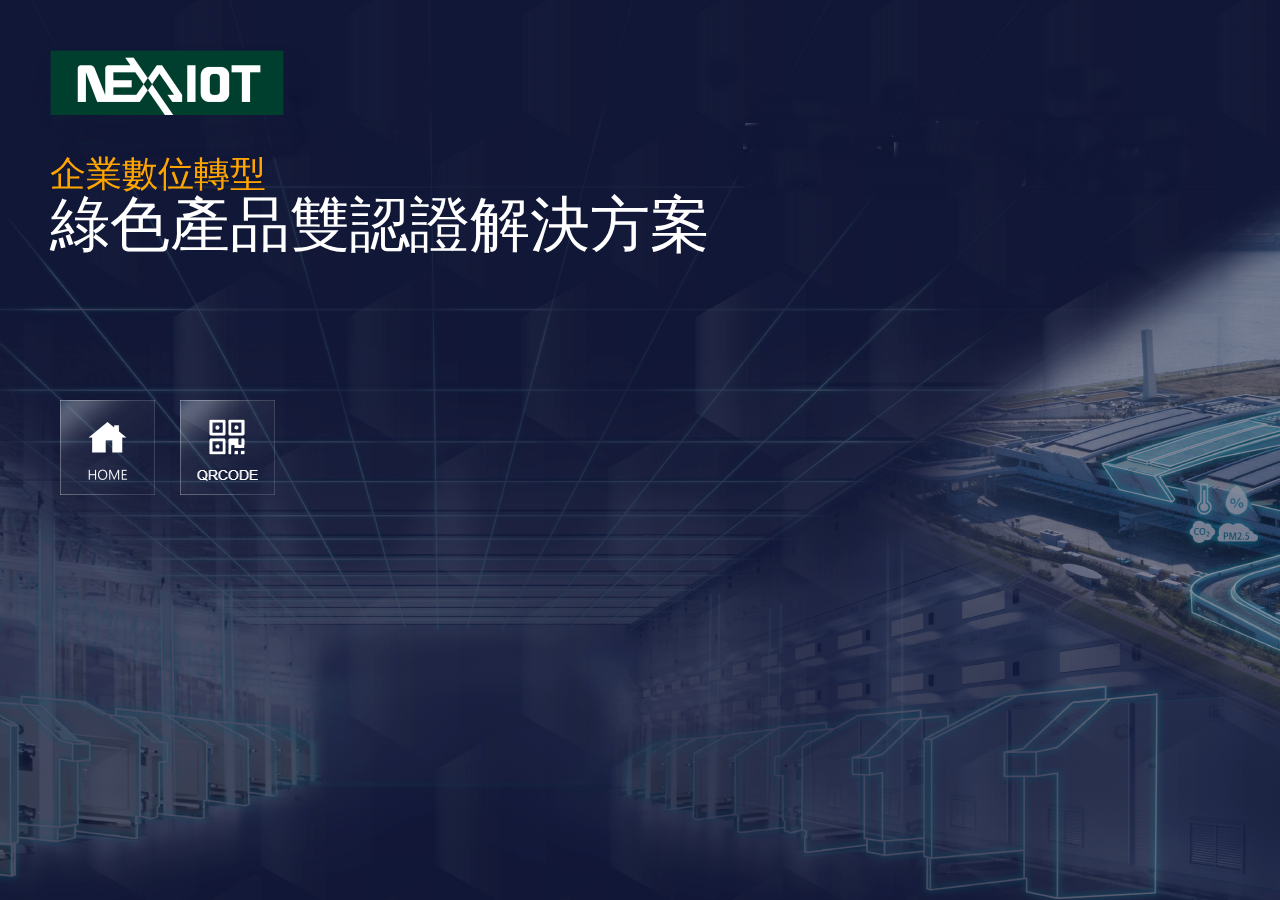
<file: lydiatest/index.html>
<!DOCTYPE html>
<html lang="en">
<head>
    <meta charset="UTF-8">
    <meta name="viewport" content="width=device-width, initial-scale=1.0"> <!--針對手機或pad螢幕解析度優化-->
    <link rel="Shortcut Icon" type="image/x-icon" href="img/favicon.ico" />
    <title>企業數位轉型－綠色產品雙認證解決方案</title>
    <link rel="stylesheet" href="style.css">
</head>
<body>
    <div class="bg">
        <img src="img/MainB_1920x1080.png">
    </div>
    <div class="logo">
        <img src="img/logoo.png">
    </div>
    <h1_1>企業數位轉型</h1_1>
    <h1_2>綠色產品雙認證解決方案</h1_2>
    
    <div class="btn1_1">
        <a href="http://192.168.1.2:10200/main" target="_blank"><img src="img/HomeW_95x95.png"></a>
    </div>
    <div class="btn1_2">
        <a href="TestQR.html" onclick="openLink(event)"><img src="img/qrcode_95x95.png"></a>
    </div>

    <script>
        function openLink(event) {
            event.preventDefault(); // 阻止默認的連結行為
    
            // 獲取連結的 href
            var linkHref = event.target.parentElement.href;
    
            // 使用 window.open 開啟新的視窗
            window.open(linkHref, '_self'); // '_self' 表示在當前窗口中打開
        }
    </script>
    <!--
    <div class="btn1_3">
        <a href="qrcodeTest.htmlTestQR.html"><img src="img/qrcode_95x95.png"></a>
    </div>
    <div class="btn1_4">
        <a href="ttestt.html"><img src="img/qrcode_95x95.png"></a>
    </div> 
    -->
    
    <!--
    <p>段落</p>
    <p>內容</p>
    <a target="_blank" title="開啟Google" href="https://www.google.com">連到Google</a>
    <input type="image" src="img/HomeW_95x95.png"  height="95" width="95"/> 
    <input type="button" value="我是按鈕" style="width:120px;height:40px;border:2px blue none;background-color:pink;">
    -->
   
    
</body>
</html>
</file>
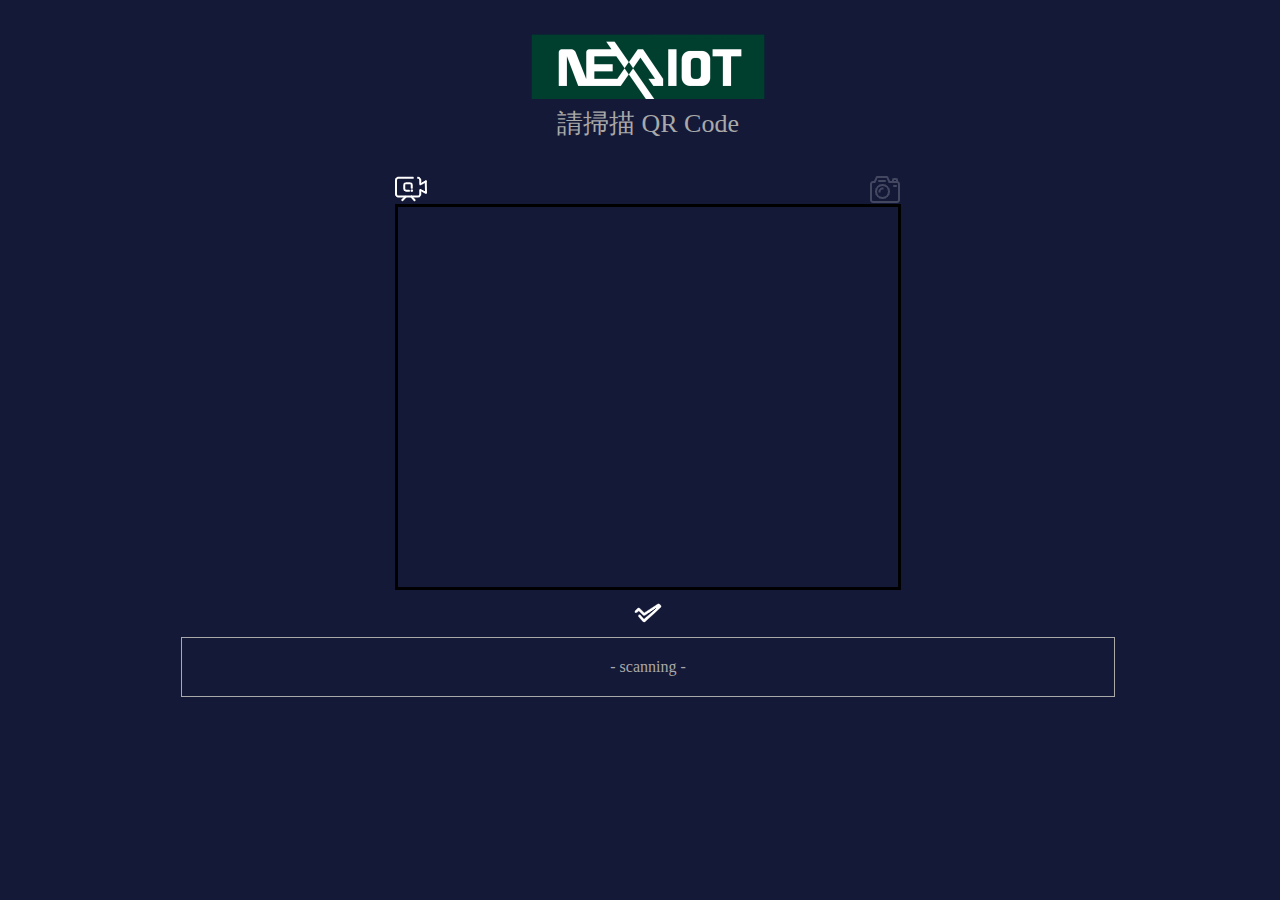
<file: lydiatest/TestQR.html>
<!DOCTYPE html>
<html>
    <head>
        <!--
        <meta name="description" content="QR Code scanner">
        <meta name="keywords" content="qrcode,qr code,scanner,barcode,javascript">
        <meta name="language" content="English">
        <meta name="copyright" content="Lazar Laszlo (c) 2011">
        <meta name="Revisit-After" content="1 Days">
        <meta http-equiv="Content-type" content="text/html;charset=UTF-8">

        <link rel="preload" href="https://adservice.google.com/adsid/integrator.js?domain=webqr.com" as="script">
        <script type="text/javascript" src="https://adservice.google.com/adsid/integrator.js?domain=webqr.com"></script>
        -->
        
        <meta name="robots" content="index, follow"><!--禁止網頁被搜尋引擎索引收錄-->
        <meta charset="UTF-8">
        <meta name="viewport" content="width=device-width, initial-scale=1.0"><!--針對手機或pad螢幕解析度優化-->
        <link rel="Shortcut Icon" type="image/x-icon" href="img/favicon.ico" />
        <title>Product Scan QRcode</title>
        <link rel="stylesheet" href="styleN.css">
        
        <script src="https://pagead2.googlesyndication.com/pagead/managed/js/adsense/m202307170101/reactive_library_fy2021.js"></script>
        <script src="https://partner.googleadservices.com/gampad/cookie.js?domain=webqr.com&amp;callback=_gfp_s_&amp;client=ca-pub-8418802408648518"></script>
        <script src="https://pagead2.googlesyndication.com/pagead/managed/js/adsense/m202307170101/show_ads_impl_fy2021.js" id="google_shimpl"></script>
        <script src="https://apis.google.com/_/scs/abc-static/_/js/k=gapi.lb.zh_TW.B-fLRokA8c8.O/m=auth/exm=plusone/rt=j/sv=1/d=1/ed=1/rs=AHpOoo94LzUy_OLEc7VXs3Yox9X7OMobiA/cb=gapi.loaded_1?le=scs" async=""></script>
        <script src="https://apis.google.com/_/scs/abc-static/_/js/k=gapi.lb.zh_TW.B-fLRokA8c8.O/m=plusone/rt=j/sv=1/d=1/ed=1/rs=AHpOoo94LzUy_OLEc7VXs3Yox9X7OMobiA/cb=gapi.loaded_0?le=scs" async=""></script>
        <script type="text/javascript" src="llqrcode.js"></script>
        <script type="text/javascript" src="https://apis.google.com/js/plusone.js" gapi_processed="true"></script>
        <script type="text/javascript" src="webqr.js"></script>
        <!-- Google tag (gtag.js) -->
        <script async="" src="https://www.googletagmanager.com/gtag/js?id=G-GWM3JQZB95"></script>
        <script>
            window.dataLayer = window.dataLayer || [];
            function gtag(){dataLayer.push(arguments);}
            gtag('js', new Date());
        
            gtag('config', 'G-GWM3JQZB95');
        </script>
        <meta http-equiv="origin-trial" content="[base64]">
        <meta http-equiv="origin-trial" content="A3vKT9yxRPjmXN3DpIiz58f5JykcWHjUo/W7hvmtjgh9jPpQgem9VbADiNovG8NkO6mRmk70Kex8/[base64]">
        <meta http-equiv="origin-trial" content="A4A26Ymj79UVY7C7JGUS4BG1s7MdcDokAQf/RP0paks+RoTYbXHxceT/[base64]">
        <meta http-equiv="origin-trial" content="As0hBNJ8h++fNYlkq8cTye2qDLyom8NddByiVytXGGD0YVE+2CEuTCpqXMDxdhOMILKoaiaYifwEvCRlJ/9GcQ8AAAB8eyJvcmlnaW4iOiJodHRwczovL2RvdWJsZWNsaWNrLm5ldDo0NDMiLCJmZWF0dXJlIjoiV2ViVmlld1hSZXF1ZXN0ZWRXaXRoRGVwcmVjYXRpb24iLCJleHBpcnkiOjE3MTk1MzI3OTksImlzU3ViZG9tYWluIjp0cnVlfQ==">
        <meta http-equiv="origin-trial" content="AgRYsXo24ypxC89CJanC+JgEmraCCBebKl8ZmG7Tj5oJNx0cmH0NtNRZs3NB5ubhpbX/bIt7l2zJOSyO64NGmwMAAACCeyJvcmlnaW4iOiJodHRwczovL2dvb2dsZXN5bmRpY2F0aW9uLmNvbTo0NDMiLCJmZWF0dXJlIjoiV2ViVmlld1hSZXF1ZXN0ZWRXaXRoRGVwcmVjYXRpb24iLCJleHBpcnkiOjE3MTk1MzI3OTksImlzU3ViZG9tYWluIjp0cnVlfQ==">
        
    </head>
    <body aria-hidden="false">
        <div class="bg"></div>
        <div id="main">
            <div id="header">
                <div style="position:relative;top:+20px;left:0px;">
                    <!--
                    <div id="___plusone_0" style="position: absolute; width: 450px; left: -10000px;">
                        <iframe ng-non-bindable="" frameborder="0" hspace="0" marginheight="0" marginwidth="0" scrolling="no" style="position:absolute;top:-10000px;width:450px;margin:0px;border-style:none" tabindex="0" vspace="0" width="100%" id="I0_1689919708717" name="I0_1689919708717" src="https://apis.google.com/u/0/se/0/_/+1/fastbutton?usegapi=1&amp;size=medium&amp;origin=https%3A%2F%2Fwebqr.com&amp;url=https%3A%2F%2Fwebqr.com%2F&amp;gsrc=3p&amp;ic=1&amp;jsh=m%3B%2F_%2Fscs%2Fabc-static%2F_%2Fjs%2Fk%3Dgapi.lb.zh_TW.B-fLRokA8c8.O%2Fd%3D1%2Frs%3DAHpOoo94LzUy_OLEc7VXs3Yox9X7OMobiA%2Fm%3D__features__#_methods=onPlusOne%2C_ready%2C_close%2C_open%2C_resizeMe%2C_renderstart%2Concircled%2Cdrefresh%2Cerefresh&amp;id=I0_1689919708717&amp;_gfid=I0_1689919708717&amp;parent=https%3A%2F%2Fwebqr.com&amp;pfname=&amp;rpctoken=92036776" data-gapiattached="true">
                            <html>
                                <head></head>
                                <body marginwidth="0" marginheight="0"></body>
                                </html>
                            </iframe>
                    </div>
                    <g:plusone size="medium" data-gapiscan="true" data-onload="true" data-gapistub="true"></g:plusone>
                    -->
                    
                </div>
                
                <p id="mp1">
                    <a href="index.html"><img src="img/logoo.png"></a><br>
                    <a href="TestQR.html" style="color: darkgray; text-decoration: none;">請掃描 QR Code</a>
                </p>
                <ul class="listt">
                    <!--
                    <li>
                        <a href="index.html">Home</a>
                    </li>
                    <li>
                        <a href="TestQR.html">Scan</a>
                    </li>
                    -->
                </ul>
            </div>
            <div id="mainbody" style="display: inline;">
                <table class="tsel" border="0" width="100%">
                    <tbody>
                        <tr>
                            <td valign="top" align="center" width="50%">
                                <table class="tsel" border="0">
                                    <tbody>
                                        <tr>
                                            <td>
                                                <img class="selector" id="webcamimg" src="img/video_32.png" onclick="setwebcam()" align="left" style="opacity: 1;">
                                            </td>
                                            <td>
                                                <img class="selector" id="qrimg" src="img/Camera_32.png" onclick="setimg()" align="right" style="opacity: 0.2;">
                                            </td>
                                        </tr>
                                        <tr>
                                            <td colspan="2" align="center">
                                                <div class="outdivv" id="outdiv">
                                                    <video id="v" autoplay=""></video>
                                                </div>
                                            </td>
                                        </tr>
                                    </tbody>
                                </table>
                            </td>
                        </tr>
                        <tr>
                            <td colspan="3" align="center">
                                <img src="img/check_32.png">
                            </td>
                        </tr>
                        <tr>
                            <td colspan="3" align="center" style="border-color: black;">
                                <div id="result" style="color: darkgray;">- scanning - </div>
                            </td>
                        </tr>
                    </tbody>
                </table>
                <!-- webqr_2016 -->
            </div>
        </div>
        <canvas id="qr-canvas" width="800" height="1000" style="width: 800px; height: 1000px;"></canvas>
        
        <script>
            function openLink(event) {
                event.preventDefault(); // 阻止默認的連結行為
        
                // 獲取連結的 href
                var linkHref = event.target.parentElement.href;
        
                // 使用 window.open 開啟新的視窗
                window.open(linkHref, '_self'); // '_self' 表示在當前窗口中打開
            }
        </script>
        
        <script type="text/javascript">load();</script>


    </body>
</html>
</file>
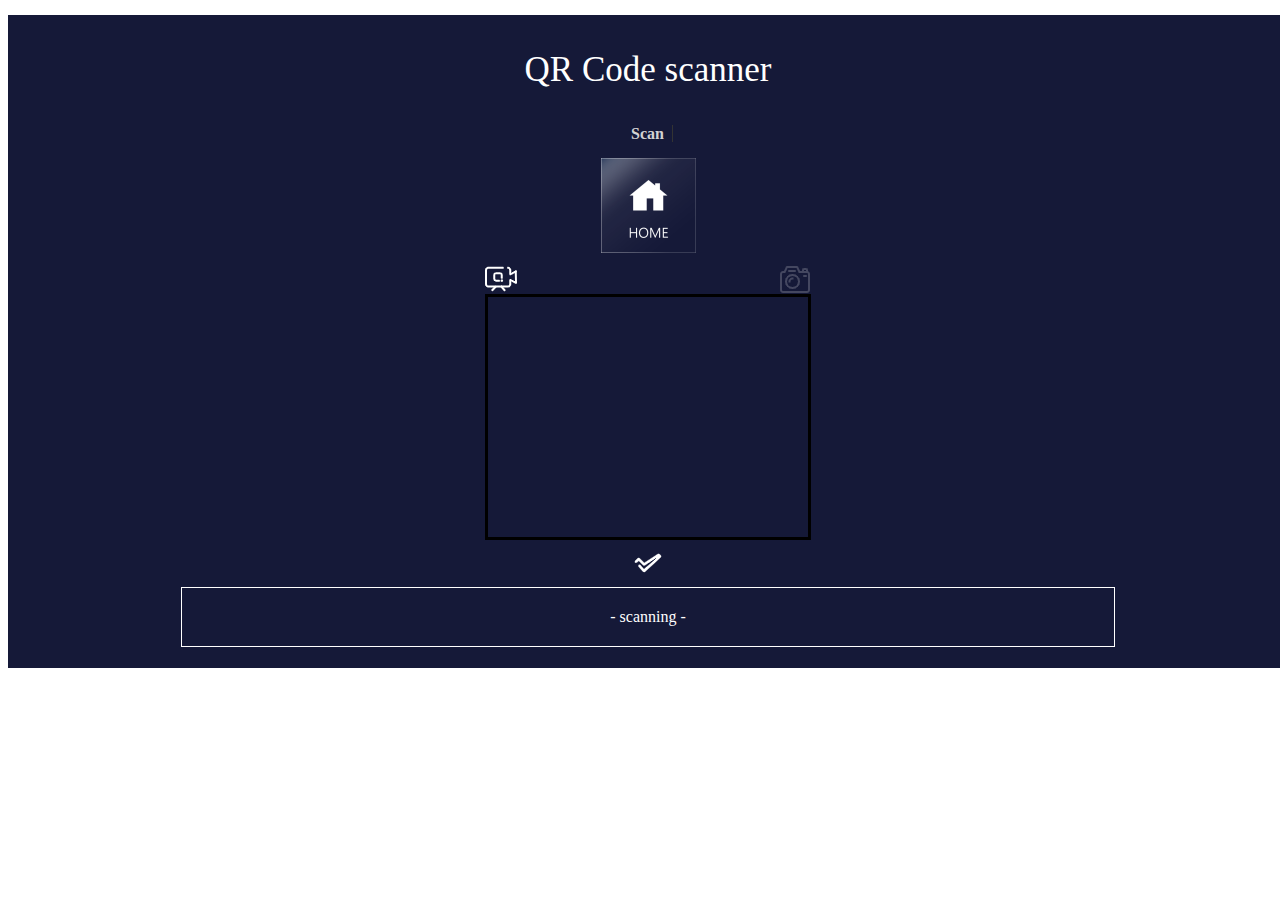
<file: lydiatest/ttestt.html>
<!DOCTYPE html>
<html>
    <head>
        <meta name="description" content="QR Code scanner">
        <meta name="keywords" content="qrcode,qr code,scanner,barcode,javascript">
        <meta name="language" content="English">
        <meta name="copyright" content="Lazar Laszlo (c) 2011">
        <meta name="Revisit-After" content="1 Days">
        <meta name="robots" content="index, follow">
        <meta http-equiv="Content-type" content="text/html;charset=UTF-8">
        <meta name="viewport" content="width=device-width, initial-scale=1.0">
        <title>Web QR</title>
        <style type="text/css">
            body{
                width:100%;
                text-align:center;
            }
            img{
                border:0;
            }
            #main{
                margin: 15px auto;
                background:#151938;
                overflow: auto;
                width: 100%;
            }
            #header{
                background:#151938;
                margin-bottom:15px;
            }
            #mainbody{
                background: #151938;
                width:100%;
                display:none;
            }
            #footer{
                background:#151938;
            }
            #v{
                width:320px;
                height:240px;
            }
            #qr-canvas{
                display:none;
            }
            #qrfile{
                width:320px;
                height:240px;
            }
            #mp1{
                text-align:center;
                font-size:35px;
                color: white;
            }
            #imghelp{
                position:relative;
                left:0px;
                top:-160px;
                z-index:100;
                font:18px arial,sans-serif;
                background:#f0f0f0;
                margin-left:35px;
                margin-right:35px;
                padding-top:10px;
                padding-bottom:10px;
                border-radius:20px;
            }
            .selector{
                margin:0;
                padding:0;
                cursor:pointer;
                margin-bottom:-5px;
            }
            #outdiv
            {
                width:320px;
                height:240px;
                border: solid;
                border-width: 3px 3px 3px 3px;
            }
            #result{
                border: solid;
                border-width: 1px 1px 1px 1px;
                padding:20px;
                width:70%;
            }
            
            ul{
                margin-bottom:0;
                margin-right:40px;
            }
            li{
                display:inline;
                padding-right: 0.5em;
                padding-left: 0.5em;
                font-weight: bold;
                border-right: 1px solid #333333;
            }
            li a{
                text-decoration: none;
                color: lightgray;
            }
            
            #footer a{
                color: lightgray;
            }
            .tsel{
                padding:0;
            }
        </style>
        <script src="https://pagead2.googlesyndication.com/pagead/managed/js/adsense/m202307170101/reactive_library_fy2021.js"></script>
        <script src="https://partner.googleadservices.com/gampad/cookie.js?domain=webqr.com&amp;callback=_gfp_s_&amp;client=ca-pub-8418802408648518"></script>
        <script src="https://pagead2.googlesyndication.com/pagead/managed/js/adsense/m202307170101/show_ads_impl_fy2021.js" id="google_shimpl"></script>
        <script src="https://apis.google.com/_/scs/abc-static/_/js/k=gapi.lb.zh_TW.B-fLRokA8c8.O/m=auth/exm=plusone/rt=j/sv=1/d=1/ed=1/rs=AHpOoo94LzUy_OLEc7VXs3Yox9X7OMobiA/cb=gapi.loaded_1?le=scs" async=""></script>
        <script src="https://apis.google.com/_/scs/abc-static/_/js/k=gapi.lb.zh_TW.B-fLRokA8c8.O/m=plusone/rt=j/sv=1/d=1/ed=1/rs=AHpOoo94LzUy_OLEc7VXs3Yox9X7OMobiA/cb=gapi.loaded_0?le=scs" async=""></script>
        <script type="text/javascript" src="llqrcode.js"></script>
        <script type="text/javascript" src="https://apis.google.com/js/plusone.js" gapi_processed="true"></script>
        <script type="text/javascript" src="webqr.js"></script>
        <!-- Google tag (gtag.js) -->
        <script async="" src="https://www.googletagmanager.com/gtag/js?id=G-GWM3JQZB95"></script>
        <script>
            window.dataLayer = window.dataLayer || [];
            function gtag(){dataLayer.push(arguments);}
            gtag('js', new Date());
        
            gtag('config', 'G-GWM3JQZB95');
        </script>
        <meta http-equiv="origin-trial" content="[base64]">
        <meta http-equiv="origin-trial" content="A3vKT9yxRPjmXN3DpIiz58f5JykcWHjUo/W7hvmtjgh9jPpQgem9VbADiNovG8NkO6mRmk70Kex8/[base64]">
        <meta http-equiv="origin-trial" content="A4A26Ymj79UVY7C7JGUS4BG1s7MdcDokAQf/RP0paks+RoTYbXHxceT/[base64]">
        <meta http-equiv="origin-trial" content="As0hBNJ8h++fNYlkq8cTye2qDLyom8NddByiVytXGGD0YVE+2CEuTCpqXMDxdhOMILKoaiaYifwEvCRlJ/9GcQ8AAAB8eyJvcmlnaW4iOiJodHRwczovL2RvdWJsZWNsaWNrLm5ldDo0NDMiLCJmZWF0dXJlIjoiV2ViVmlld1hSZXF1ZXN0ZWRXaXRoRGVwcmVjYXRpb24iLCJleHBpcnkiOjE3MTk1MzI3OTksImlzU3ViZG9tYWluIjp0cnVlfQ==">
        <meta http-equiv="origin-trial" content="AgRYsXo24ypxC89CJanC+JgEmraCCBebKl8ZmG7Tj5oJNx0cmH0NtNRZs3NB5ubhpbX/bIt7l2zJOSyO64NGmwMAAACCeyJvcmlnaW4iOiJodHRwczovL2dvb2dsZXN5bmRpY2F0aW9uLmNvbTo0NDMiLCJmZWF0dXJlIjoiV2ViVmlld1hSZXF1ZXN0ZWRXaXRoRGVwcmVjYXRpb24iLCJleHBpcnkiOjE3MTk1MzI3OTksImlzU3ViZG9tYWluIjp0cnVlfQ==">
        <link rel="preload" href="https://adservice.google.com/adsid/integrator.js?domain=webqr.com" as="script">
        <script type="text/javascript" src="https://adservice.google.com/adsid/integrator.js?domain=webqr.com"></script>
    </head>
    <body aria-hidden="false" style="padding: 0px 0px 120px;">
        
        <div id="main">
            <div id="header">
                <div style="position:relative;top:+20px;left:0px;">
                    <div id="___plusone_0" style="position: absolute; width: 450px; left: -10000px;">
                        <iframe ng-non-bindable="" frameborder="0" hspace="0" marginheight="0" marginwidth="0" scrolling="no" style="position:absolute;top:-10000px;width:450px;margin:0px;border-style:none" tabindex="0" vspace="0" width="100%" id="I0_1689919708717" name="I0_1689919708717" src="https://apis.google.com/u/0/se/0/_/+1/fastbutton?usegapi=1&amp;size=medium&amp;origin=https%3A%2F%2Fwebqr.com&amp;url=https%3A%2F%2Fwebqr.com%2F&amp;gsrc=3p&amp;ic=1&amp;jsh=m%3B%2F_%2Fscs%2Fabc-static%2F_%2Fjs%2Fk%3Dgapi.lb.zh_TW.B-fLRokA8c8.O%2Fd%3D1%2Frs%3DAHpOoo94LzUy_OLEc7VXs3Yox9X7OMobiA%2Fm%3D__features__#_methods=onPlusOne%2C_ready%2C_close%2C_open%2C_resizeMe%2C_renderstart%2Concircled%2Cdrefresh%2Cerefresh&amp;id=I0_1689919708717&amp;_gfid=I0_1689919708717&amp;parent=https%3A%2F%2Fwebqr.com&amp;pfname=&amp;rpctoken=92036776" data-gapiattached="true">
                            <html>
                                <head></head>
                                <body marginwidth="0" marginheight="0"></body>
                                </html>
                            </iframe>
                    </div>
                    <g:plusone size="medium" data-gapiscan="true" data-onload="true" data-gapistub="true"></g:plusone>
                </div>
                <p id="mp1">QR Code scanner</p>
                <ul>
                    <li>
                        <a href="index.html">Scan</a>
                    </li>
                    <!--
                    <li>
                        <a href="create.html">Create</a>
                    </li>
                    <li>
                        <a href="about.html">About</a>
                    </li>
                    <li style="border: medium none;">
                        <a href="contact.html">Contact</a>
                    </li>
                    -->
                </ul>
            </div>
            <div id="mainbody" style="display: inline;">
                <div class="btn2_1">
                    <a href="index.html"><img src="img/HomeW_95x95.png"></a>
                </div>
                <table class="tsel" border="0" width="100%">
                    <tbody>
                        <tr>
                            <td valign="top" align="center" width="50%">
                                <table class="tsel" border="0">
                                    <tbody>
                                        <tr>
                                            <td>
                                                <img class="selector" id="webcamimg" src="img/video_32.png" onclick="setwebcam()" align="left" style="opacity: 1;">
                                            </td>
                                            <td>
                                                <img class="selector" id="qrimg" src="img/Camera_32.png" onclick="setimg()" align="right" style="opacity: 0.2;">
                                            </td>
                                        </tr>
                                        <tr>
                                            <td colspan="2" align="center">
                                                <div id="outdiv">
                                                    <video id="v" autoplay=""></video>
                                                </div>
                                            </td>
                                        </tr>
                                    </tbody>
                                </table>
                            </td>
                        </tr>
                        <tr>
                            <td colspan="3" align="center">
                                <img src="img/check_32.png">
                            </td>
                        </tr>
                        <tr>
                            <td colspan="3" align="center" style="color: white;">
                                <div id="result">- scanning - </div>
                            </td>
                        </tr>
                    </tbody>
                </table>
                <script async="" src="//pagead2.googlesyndication.com/pagead/js/adsbygoogle.js"></script>
                <!-- webqr_2016 -->
                <!--
                <ins class="adsbygoogle" style="display: block; height: 280px;" data-ad-client="ca-pub-8418802408648518" data-ad-slot="2527990541" data-ad-format="auto" data-adsbygoogle-status="done" data-ad-status="filled">
                    <div id="aswift_0_host" tabindex="0" title="Advertisement" aria-label="Advertisement" style="border: none; height: 280px; width: 1200px; margin: 0px; padding: 0px; position: relative; visibility: visible; background-color: transparent; display: inline-block; overflow: visible;">
                        <iframe id="aswift_0" name="aswift_0" style="left:0;position:absolute;top:0;border:0;width:1200px;height:280px;" sandbox="allow-forms allow-popups allow-popups-to-escape-sandbox allow-same-origin allow-scripts allow-top-navigation-by-user-activation" width="1200" height="280" frameborder="0" marginwidth="0" marginheight="0" vspace="0" hspace="0" allowtransparency="true" scrolling="no" src="https://googleads.g.doubleclick.net/pagead/ads?client=ca-pub-8418802408648518&amp;output=html&amp;h=280&amp;slotname=2527990541&amp;adk=2224833111&amp;adf=2330321421&amp;pi=t.ma~as.2527990541&amp;w=1200&amp;fwrn=4&amp;fwrnh=100&amp;lmt=1685644416&amp;rafmt=1&amp;format=1200x280&amp;url=https%3A%2F%2Fwebqr.com%2F&amp;fwr=0&amp;rpe=1&amp;resp_fmts=3&amp;wgl=1&amp;uach=[base64]..&amp;dt=1689919445393&amp;bpp=7&amp;bdt=2096&amp;idt=177&amp;shv=r20230719&amp;mjsv=m202307170101&amp;ptt=9&amp;saldr=aa&amp;abxe=1&amp;correlator=8770997607707&amp;frm=20&amp;pv=2&amp;ga_vid=734248109.1689919444&amp;ga_sid=1689919446&amp;ga_hid=314251090&amp;ga_fc=1&amp;u_tz=480&amp;u_his=1&amp;u_h=864&amp;u_w=1536&amp;u_ah=834&amp;u_aw=1536&amp;u_cd=24&amp;u_sd=1.25&amp;dmc=8&amp;adx=168&amp;ady=567&amp;biw=1519&amp;bih=709&amp;scr_x=0&amp;scr_y=0&amp;eid=44759875%2C44759926%2C44759837%2C44788442%2C44796826&amp;oid=2&amp;pvsid=1578731899690671&amp;tmod=687325595&amp;uas=0&amp;nvt=1&amp;fc=896&amp;brdim=0%2C0%2C0%2C0%2C1536%2C0%2C1536%2C834%2C1536%2C726&amp;vis=1&amp;rsz=%7C%7CEe%7C&amp;abl=CS&amp;pfx=0&amp;fu=1152&amp;bc=31&amp;ifi=1&amp;uci=a!1&amp;fsb=1&amp;xpc=bpKyHBdFrL&amp;p=https%3A//webqr.com&amp;dtd=264" data-google-container-id="a!1" data-google-query-id="CPvDjcKQn4ADFVdeDwIdgoMG-A" data-load-complete="true"></iframe>
                    </div>
                </ins>
                <script> (adsbygoogle = window.adsbygoogle || []).push({}); </script>
                -->
            </div>&nbsp;
            <!--
            <div id="footer">
                <img style="position:relative;top:0px;left:0px;margin:0;padding:0;" src="comodo_secure_seal_100x85_transp.png">
                <h5 align="center">
                    Copyright © 2011 
                    <a target="_blank" href="http://www.lazarsoft.info">Lazar Laszlo</a>
                </h5>
            </div>
            -->
            
        </div>
        <canvas id="qr-canvas" width="800" height="600" style="width: 800px; height: 600px;"></canvas>
        <script type="text/javascript">load();</script>
    </body>
</html>
</file>
<file: lydiatest/style.css>
.bg{
    position: fixed;
    top: 0;
    left: 0;
    bottom: 0;
    right: 0;
    z-index: -999;
}
.bg img{
    background-size: cover;
}
.logo{
    position: fixed;
    left: 50px;
    top: 50px;
}
.btn1_1{
    position: fixed;
    left: 60px;
    top: 400px;
}
.btn1_2{
    position: fixed;
    left: 180px;
    top: 400px;
}
.btn1_3{
    position: fixed;
    left: 120px;
    top: 400px;
}
.btn1_4{
    position: fixed;
    left: 120px;
    top: 520px;
}
.btn2_1{
    position: fixed;
    left: 100px;
    top: 200px;
}

h1_1{
    color:orange;
    font-size: 36px;
    position: fixed;
    left: 50px;
    top: 150px;
}
h1_2{
    color:white;
    font-size: 60px;
    position: fixed;
    left: 50px;
    top: 185px;
}
h2{
    color:white;
    position: fixed;
    left: 500px;
    top: 10px;
}
a{
    color:white;
    font-size: 14px;
}

p{
    color:white;
    font-size: 14px;
}
</file>
<file: lydiatest/styleN.css>
body{
    width:100%;
    text-align:center;
}

.bg{
    background:#151938;
    position: fixed;
    top: 0;
    left: 0;
    bottom: 0;
    right: 0;
    z-index: -999;
}
#main{
    background:#151938;
    overflow: auto;
    left: 0;
    width: 100%;
    height: 100%;
}
#header{
    background:#151938;
    /*margin-bottom:15px;*/
}
#mainbody{
    background: #151938;
    width:100%;
    display:none;
}
#footer{
    background:#151938;
}
#v{
    width:480px;
    height:360px;
}
#qr-canvas{
    display:none;
}
#qrfile{
    width:480px;
    height:360px;
}
.logo{
    position: fixed;
    left: 50px;
    top: 40px;
}
#mp1{
    text-align:center;
    font-size:26px;
    color:darkgray;
}
#imghelp{
    position:relative;
    left:0px;
    top:-160px;
    z-index:100;
    font:18px arial,sans-serif;
    background:#f0f0f0;
    margin-left:35px;
    margin-right:35px;
    padding-top:10px;
    padding-bottom:10px;
    border-radius:20px;
}
.selector{
    margin:0;
    padding:0;
    cursor:pointer;
    margin-bottom:-5px;
}
#outdiv
{
    width:480px;
    height:360px;
    border: solid;
    border-width: 3px 3px 3px 3px;
    border-color: black;
}
.outdivv
{
    width:480px;
    height:360px;
    border: solid;
    padding:10px;
    font-size:22px;
    color:darkgray;
    text-align: left;
}

#result{
    border: solid;
    border-width: 1px 1px 1px 1px;
    padding:20px;
    width:70%;
}            
ul{
    margin-bottom:10px;
    margin-right:40px;
}
li{
    display:inline;
    padding-right: 0.5em;
    padding-left: 0.5em;
    /*font-weight: bold;*/
    border-right: 2px solid #333333;
}
li a{
    text-decoration: none;
    font-size:24px;
    color:white;
}
            
#footer a{
    color: darkgray;
}
.tsel{
    padding:0;
}

/*.button{
    background-color: darkgray;
    text-align: center;
    color: #151938;
    font-size: 16px;
    margin:5px 5px;
}*/
/*br{
    border-color: black;
}
br b{
    color: darkgray;
    font-size:10px;
}*/
</file>
